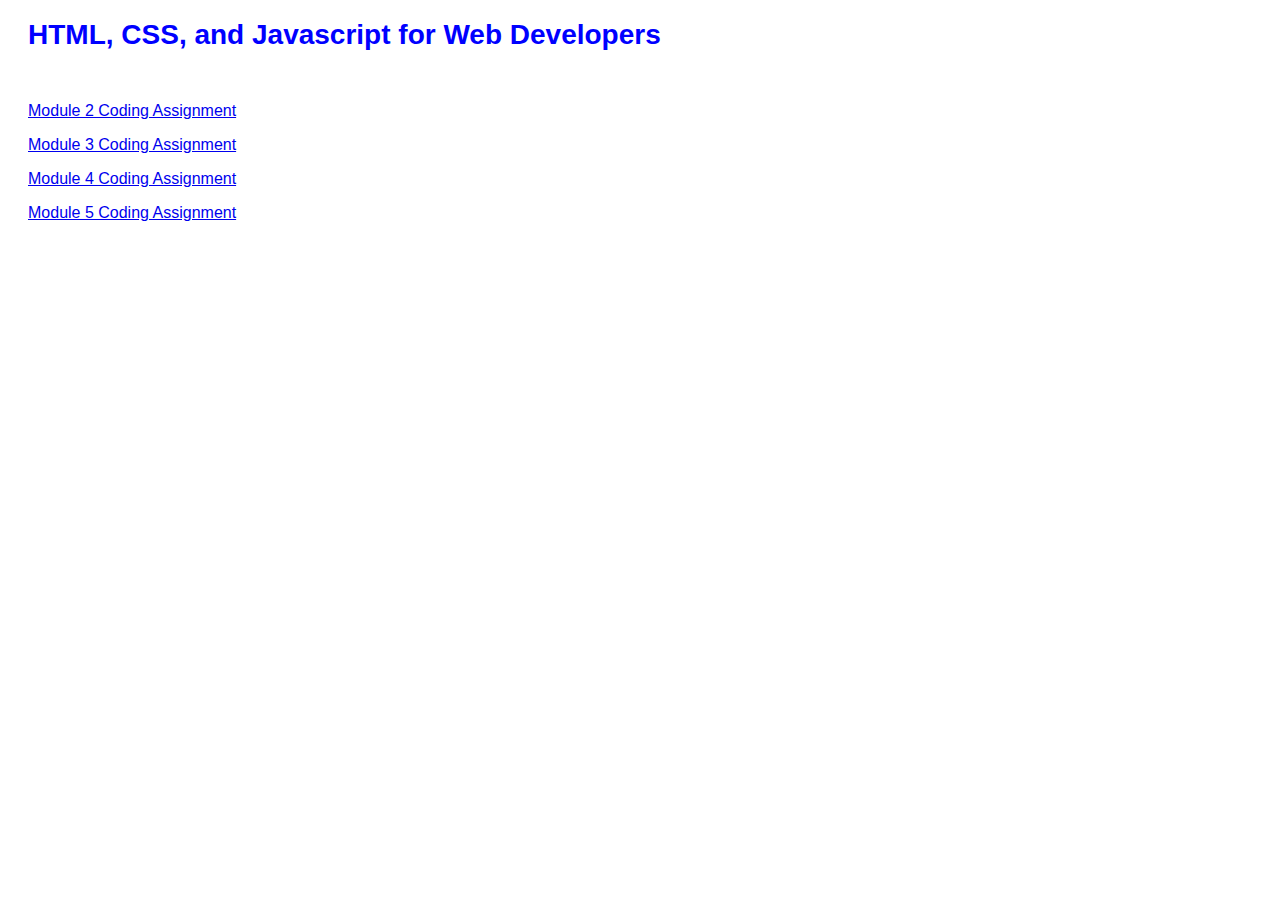
<file: index.html>
<!DOCTYPE html>
<html>
    <head>
        <meta charset="utf-8">
        <title>Assignments</title>
        <link rel="stylesheet" href="style1.css">
    </head>
    <body>
        <h1>HTML, CSS, and Javascript for Web Developers</h1>
    <div>
        <p><a href="mod2_solution/index.html">Module 2 Coding Assignment</a></p>
        <p><a href="mod3_solution/index.html">Module 3 Coding Assignment</a></p>
        <p><a href="mod4_solution/index.html">Module 4 Coding Assignment</a></p>
        <p><a href="mod5_solution/index.html">Module 5 Coding Assignment</a></p>
    </div>
    </body>
</html>
</file>
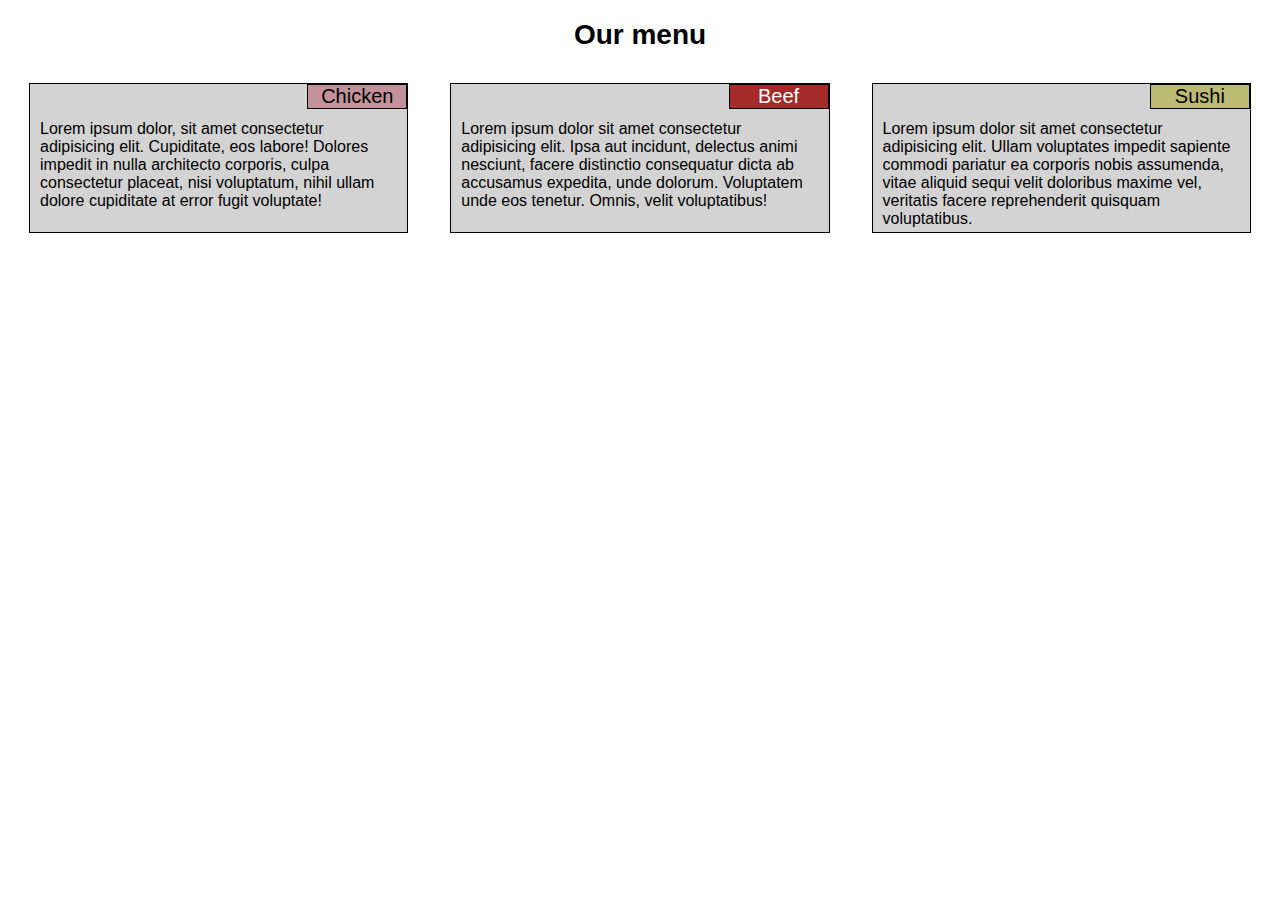
<file: mod2_solution/index.html>
<!DOCTYPE html>
<html>
<head>
<meta charset="utf-8">
<meta name="viewport" content="width=device-width, initial-scale=1">
<title>Module 2 Coding Assignment</title>
<link rel="stylesheet" href="css/style.css">
</head>
<body>
<h1>Our menu</h1>

<div class="row">
  <div class="col-lg-4 col-md-6 col-sm-12" ><p><span id="pink">Chicken</span><br><br>Lorem ipsum dolor, sit amet consectetur adipisicing elit. Cupiditate, eos labore! Dolores impedit in nulla architecto corporis, culpa consectetur placeat, nisi voluptatum, nihil ullam dolore cupiditate at error fugit voluptate!</p></div>
  <div class="col-lg-4 col-md-6 col-sm-12"><p><span id="red">Beef</span><br><br>Lorem ipsum dolor sit amet consectetur adipisicing elit. Ipsa aut incidunt, delectus animi nesciunt, facere distinctio consequatur dicta ab accusamus expedita, unde dolorum. Voluptatem unde eos tenetur. Omnis, velit voluptatibus!</p></div>
  <div class="col-lg-4 col-md-6 col-md-12 col-sm-12"><p id="p1"><span id="okra">Sushi</span><br><br>Lorem ipsum dolor sit amet consectetur adipisicing elit. Ullam voluptates impedit sapiente commodi pariatur ea corporis nobis assumenda, vitae aliquid sequi velit doloribus maxime vel, veritatis facere reprehenderit quisquam voluptatibus.</p></div>
</div>

</body>
</html>
</file>
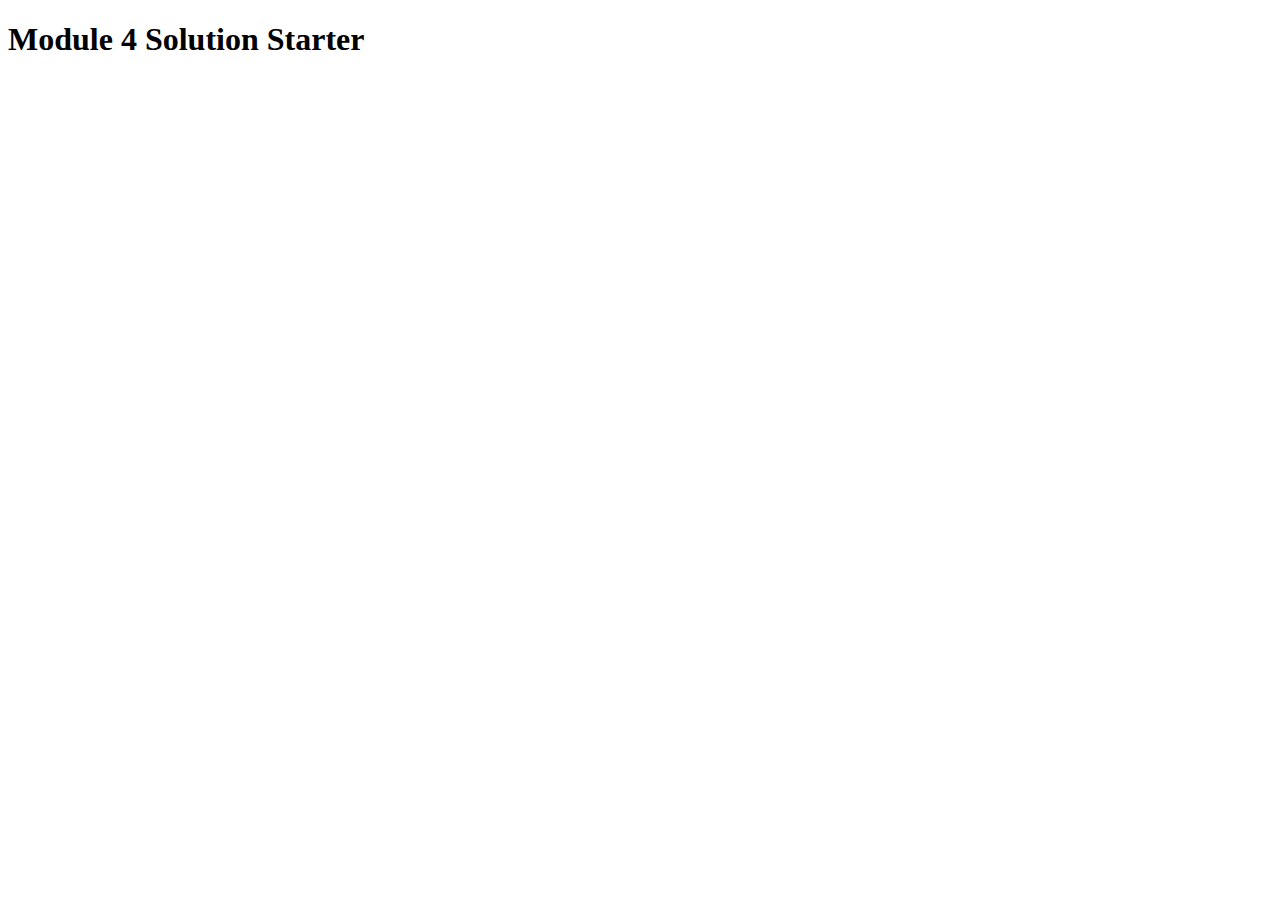
<file: mod4_solution/index.html>
<!DOCTYPE html>
<html>
<head>
  <meta charset="utf-8">
  <title>Module 4 Solution Starter</title>
 
</head>
<body>
  <h1>Module 4 Solution Starter</h1>

  <script src="SpeakHello.js"></script>
  <script src="SpeakGoodBye.js"></script>
 <script src="script.js"></script>
 
</body>
</html>
</file>
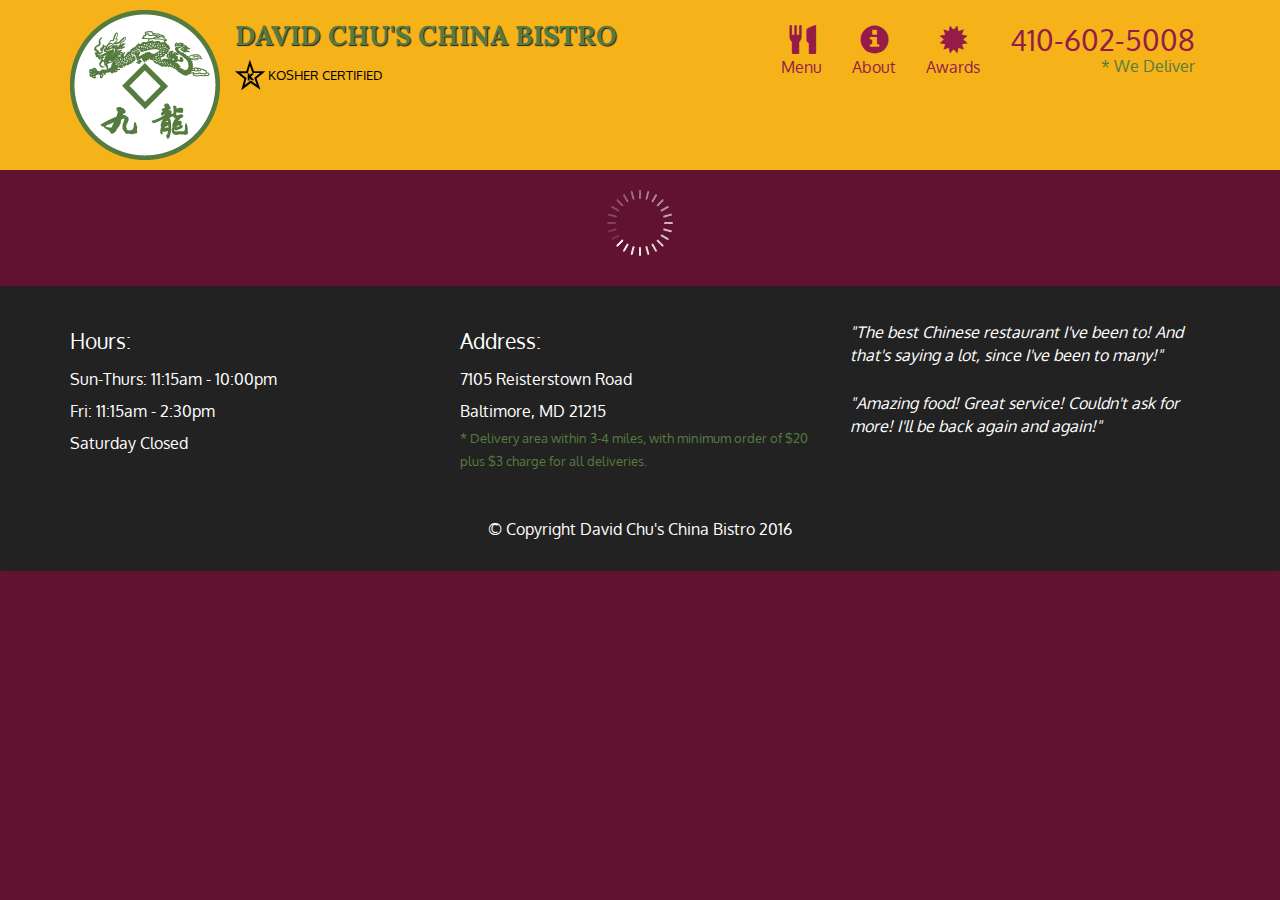
<file: mod5_solution/index.html>
<!doctype html>
<html lang="en">
  <head>
    <meta charset="utf-8">
    <meta http-equiv="X-UA-Compatible" content="IE=edge">
    <meta name="viewport" content="width=device-width, initial-scale=1">
    <title>David Chu's China Bistro</title>
    <link rel="stylesheet" href="css/bootstrap.min.css">
    <link rel="stylesheet" href="css/styles.css">
    <link href='https://fonts.googleapis.com/css?family=Oxygen:400,300,700' rel='stylesheet' type='text/css'>
    <link href='https://fonts.googleapis.com/css?family=Lora' rel='stylesheet' type='text/css'>
  </head>
<body>
  <header>
    <nav id="header-nav" class="navbar navbar-default">
      <div class="container">
        <div class="navbar-header">
          <a href="index.html" class="pull-left visible-md visible-lg">
            <div id="logo-img" alt="Logo image"></div>
          </a>

          <div class="navbar-brand">
            <a href="index.html"><h1>David Chu's China Bistro</h1></a>
            <p>
              <img src="images/star-k-logo.png" alt="Kosher certification">
              <span>Kosher Certified</span>
            </p>
          </div>

          <button id="navbarToggle" type="button" class="navbar-toggle collapsed" data-toggle="collapse" data-target="#collapsable-nav" aria-expanded="false">
            <span class="sr-only">Toggle navigation</span>
            <span class="icon-bar"></span>
            <span class="icon-bar"></span>
            <span class="icon-bar"></span>
          </button>
        </div>
        
        <div id="collapsable-nav" class="collapse navbar-collapse">
           <ul id="nav-list" class="nav navbar-nav navbar-right">
            <li id="navHomeButton" class="visible-xs active">
              <a href="index.html">
                <span class="glyphicon glyphicon-home"></span> Home</a>
            </li>
            <li id="navMenuButton">
              <a href="#" onclick="$dc.loadMenuCategories();">
                <span class="glyphicon glyphicon-cutlery"></span><br class="hidden-xs"> Menu</a>
            </li>
            <li>
              <a href="#">
                <span class="glyphicon glyphicon-info-sign"></span><br class="hidden-xs"> About</a>
            </li>
            <li>
              <a href="#">
                <span class="glyphicon glyphicon-certificate"></span><br class="hidden-xs"> Awards</a>
            </li>
            <li id="phone" class="hidden-xs">
              <a href="tel:410-602-5008">
                <span>410-602-5008</span></a><div>* We Deliver</div>
            </li>
          </ul><!-- #nav-list -->
        </div><!-- .collapse .navbar-collapse -->
      </div><!-- .container -->
    </nav><!-- #header-nav -->
  </header>

  <div id="call-btn" class="visible-xs">
    <a class="btn" href="tel:410-602-5008">
    <span class="glyphicon glyphicon-earphone"></span>
    410-602-5008
    </a>
  </div>
  <div id="xs-deliver" class="text-center visible-xs">* We Deliver</div>

  <div id="main-content" class="container"></div>

  <footer class="panel-footer">
    <div class="container">
      <div class="row">
        <section id="hours" class="col-sm-4">
          <span>Hours:</span><br>
          Sun-Thurs: 11:15am - 10:00pm<br>
          Fri: 11:15am - 2:30pm<br>
          Saturday Closed
          <hr class="visible-xs">
        </section>
        <section id="address" class="col-sm-4">
          <span>Address:</span><br>
          7105 Reisterstown Road<br>
          Baltimore, MD 21215
          <p>* Delivery area within 3-4 miles, with minimum order of $20 plus $3 charge for all deliveries.</p>
          <hr class="visible-xs">
        </section>
        <section id="testimonials" class="col-sm-4">
          <p>"The best Chinese restaurant I've been to! And that's saying a lot, since I've been to many!"</p>
          <p>"Amazing food! Great service! Couldn't ask for more! I'll be back again and again!"</p>
        </section>
      </div>
      <div class="text-center">&copy; Copyright David Chu's China Bistro 2016</div>
    </div>
  </footer>

  <!-- jQuery (Bootstrap JS plugins depend on it) -->
  <script src="js/jquery-2.1.4.min.js"></script>
  <script src="js/bootstrap.min.js"></script>
  <script src="js/ajax-utils.js"></script>
  <script src="js/script.js"></script>
</body>
</html>
</file>
<file: style1.css>
body{
    background-color: white;
  }
  h1 {
    margin-bottom: 15px;
    font-size:175%;
    font-family: Arial, Helvetica, sans-serif;
    color:blue;
    padding-left:20px;
  }
  div {
    font-family: Arial, Helvetica, sans-serif;
    width: 80%;
    padding: 20px;
  }
</file>
<file: mod2_solution/css/style.css>
/********** Base styles **********/
* {
    box-sizing: border-box;   
  }
  body{
    background-color: white;
  }
  h1 {
    margin-bottom: 15px;
    text-align: center;
    font-size:175%;
    font-family: Arial, Helvetica, sans-serif;
    color:black;
  }
  
  p {
    border: 1px solid black;
    background-color: lightgray;
    height: 150px;
    margin-right: 20px;
    margin-left: 20px;
    font-family: Arial, Helvetica, sans-serif;
    color: black;
    padding-left: 10px;
    padding-right: 10px;
    position: relative;
    overflow: hidden;
  }

  span{
    position: absolute;
    top: 0px;
    right: 0px;
    border: 1px solid black;
    font-size: 125%;
    width: 100px;
    text-align: center;
    
  }
  #pink{
    background-color: rgb(194, 145, 153);
  }
  #red{
    background-color: #A52A2A;
    color: white;
  }
  #okra{
    background-color: rgb(187, 187, 116);
  }

  /* Simple Responsive Framework. */
  .row {
    width: 100%;
    
  }
  
  /********** Large devices **********/
  @media (min-width: 992px) {
    .col-lg-1, .col-lg-2, .col-lg-3, .col-lg-4, .col-lg-5, .col-lg-6, .col-lg-7, .col-lg-8, .col-lg-9, .col-lg-10, .col-lg-11, .col-lg-12 {
      float: left;
      border: 1px solid white;
    }
    .col-lg-1 {
      width: 8.33%;
    }
    .col-lg-2 {
      width: 16.66%;
    }
    .col-lg-3 {
      width: 25%;
    }
    .col-lg-4 {
      width: 33.33%;
    }
    .col-lg-5 {
      width: 41.66%;
    }
    .col-lg-6 {
      width: 50%;
    }
    .col-lg-7 {
      width: 58.33%;
    }
    .col-lg-8 {
      width: 66.66%;
    }
    .col-lg-9 {
      width: 74.99%;
    }
    .col-lg-10 {
      width: 83.33%;
    }
    .col-lg-11 {
      width: 91.66%;
    }
    .col-lg-12 {
      width: 100%;
    }
  }
  
  /********** Medium devices **********/
  @media (min-width: 768px) and (max-width: 991px) {
    .col-md-1, .col-md-2, .col-md-3, .col-md-4, .col-md-5, .col-md-6, .col-md-7, .col-md-8, .col-md-9, .col-md-10, .col-md-11, .col-md-12 {
      float: left;
      border: 1px solid white;
      
    }
    .col-md-1 {
      width: 8.33%;
    }
    .col-md-2 {
      width: 16.66%;
    }
    .col-md-3 {
      width: 25%;
    }
    .col-md-4 {
      width: 33.33%;
    }
    .col-md-5 {
      width: 41.66%;
    }
    .col-md-6 {
      width: 50%;
    }
    .col-md-7 {
      width: 58.33%;
    }
    .col-md-8 {
      width: 66.66%;
    }
    .col-md-9 {
      width: 74.99%;
    }
    .col-md-10 {
      width: 83.33%;
    }
    .col-md-11 {
      width: 91.66%;
    }
    .col-md-12 {
      width: 100%;
      
    }
  }
   /********** Small devices **********/
   @media (max-width: 767px) {
    .col-sm-1, .col-sm-2, .col-sm-3, .col-sm-4, .col-sm-5, .col-sm-6, .col-sm-7, .col-sm-8, .col-sm-9, .col-sm-10, .col-sm-11, .col-sm-12 {
      float: left;
      border: 1px solid white;
    }
    .col-sm-1 {
      width: 8.33%;
    }
    .col-sm-2 {
      width: 16.66%;
    }
    .col-sm-3 {
      width: 25%;
    }
    .col-sm-4 {
      width: 33.33%;
    }
    .col-sm-5 {
      width: 41.66%;
    }
    .col-sm-6 {
      width: 50%;
    }
    .col-sm-7 {
      width: 58.33%;
    }
    .col-sm-8 {
      width: 66.66%;
    }
    .col-sm-9 {
      width: 74.99%;
    }
    .col-sm-10 {
      width: 83.33%;
    }
    .col-sm-11 {
      width: 91.66%;
    }
    .col-sm-12 {
      width: 100%;
    }
  }
</file>
<file: mod5_solution/css/styles.css>
body {
  font-size: 16px;
  color: #fff;
  background-color: #61122f;
  font-family: 'Oxygen', sans-serif;
}

/** HEADER **/
#header-nav {
  background-color: #f6b319;
  border-radius: 0;
  border: 0;
}

#logo-img {
  background: url('../images/restaurant-logo_large.png') no-repeat;
  width: 150px;
  height: 150px;
  margin: 10px 15px 10px 0;
}

.navbar-brand {
  padding-top: 25px;
}
.navbar-brand h1 { /* Restaurant name */
  font-family: 'Lora', serif;
  color: #557c3e;
  font-size: 1.5em;
  text-transform: uppercase;
  font-weight: bold;
  text-shadow: 1px 1px 1px #222;
  margin-top: 0;
  margin-bottom: 0;
  line-height: .75;
}
.navbar-brand a:hover, .navbar-brand a:focus {
  text-decoration: none;
}
.navbar-brand p { /* Kosher cert */
  color: #000;
  text-transform: uppercase;
  font-size: .7em;
  margin-top: 15px;
}
.navbar-brand p span { /* Star-K */
  vertical-align: middle;
}

#nav-list {
  margin-top: 10px;
}
#nav-list a {
  color: #951C49;
  text-align: center;
}
#nav-list a:hover {
  background: #E7E7E7;
}
#nav-list a span {
  font-size: 1.8em;
}

#phone {
  margin-top: 5px;
}
#phone a { /* Phone number */
  text-align: right;
  padding-bottom: 0;
}
#phone div { /* We Deliver */
  color: #557c3e;
  text-align: right;
  padding-right: 15px;
}

.navbar-header button.navbar-toggle, .navbar-header .icon-bar {
  border: 1px solid #61122f;
}
.navbar-header button.navbar-toggle {
  clear: both;
  margin-top: -30px;
}
/* END HEADER */

/* FOOTER */
.panel-footer {
  margin-top: 30px;
  padding-top: 35px;
  padding-bottom: 30px;
  background-color: #222;
  border-top: 0;
}
.panel-footer div.row {
  margin-bottom: 35px;
}
#hours, #address {
  line-height: 2;
}
#hours > span, #address > span {
  font-size: 1.3em;
}
#address p {
  color: #557c3e;
  font-size: .8em;
  line-height: 1.8;
}
#testimonials {
  font-style: italic;
}
#testimonials p:nth-child(2) {
  margin-top: 25px;
}
/* END FOOTER */



/* HOME PAGE */
.container .jumbotron {
  box-shadow: 0 0 50px #3F0C1F;
  border: 2px solid #3F0C1F;
}

#menu-tile, #specials-tile, #map-tile {
  height: 250px;
  width: 100%;
  margin-bottom: 15px;
  position: relative;
  border: 2px solid #3F0C1F;
  overflow: hidden;
}
#menu-tile:hover, #specials-tile:hover, #map-tile:hover {
  box-shadow: 0 1px 5px 1px #cccccc;
}
#menu-tile {
  background: url('../images/menu-tile.jpg') no-repeat;
  background-position: center;
}
#specials-tile {
  background: url('../images/specials-tile.jpg') no-repeat;
  background-position: center;
}
#menu-tile span, #specials-tile span, #map-tile span {
  position: absolute;
  bottom: 0;
  right: 0;
  width: 100%;
  text-align: center;
  font-size: 1.6em;
  text-transform: uppercase;
  background-color: #000;
  color: #fff;
  opacity: .8;
}
/* END HOME PAGE */

/* MENU CATEGORIES PAGE */
.category-tile { 
  position: relative;
  border: 2px solid #3F0C1F;
  overflow: hidden;
  width: 200px;
  height: 200px;
  margin: 0 auto 15px;
}
.category-tile span {
  position: absolute;
  bottom: 0;
  right: 0;
  width: 100%;
  text-align: center;
  font-size: 1.2em;
  text-transform: uppercase;
  background-color: #000;
  color: #fff;
  opacity: .8;
}
.category-tile:hover {
  box-shadow: 0 1px 5px 1px #cccccc;
}

#menu-categories-title + div {
  margin-bottom: 50px;
}
/* END MENU CATEGORIES PAGE */

/* SINGLE CATEGORY PAGE */
.menu-item-tile {
  margin-bottom: 25px;
}
.menu-item-tile hr {
  width: 80%;
}
.menu-item-tile .menu-item-price {
  font-size: 1.1em;
  text-align: right;
  margin-top: -15px;
  margin-right: -15px;
}
.menu-item-tile .menu-item-price span {
  font-size: .6em;
}
.menu-item-photo {
  position: relative;
  border: 2px solid #3F0C1F; 
  overflow: hidden;
  padding: 0;
  margin-right: -15px;
  margin-left: auto;
  margin-bottom: 20px;
  max-width: 250px;
}
.menu-item-photo div {
  position: absolute;
  bottom: 0;
  right: 0;
  width: 80px;
  background-color: #557c3e;
  text-align: center;
}
.menu-item-description {
  padding-right: 30px;
}
h3.menu-item-title {
  margin: 0 0 10px;
}
.menu-item-details {
  font-size: .9em;
  font-style: italic;
}
/* END SINGLE CATEGORY PAGE */


/********** Large devices only **********/
@media (min-width: 1200px) {
  .container .jumbotron {
    background: url('../images/jumbotron_1200.jpg') no-repeat;
    height: 675px;
  }
}

/********** Medium devices only **********/
@media (min-width: 992px) and (max-width: 1199px) {
  /* Header */
  #logo-img {
    background: url('../images/restaurant-logo_medium.png') no-repeat;
    width: 100px;
    height: 100px;
    margin: 5px 5px 5px 0;
  }
  /* End Header */

  /* Home Page */
  .container .jumbotron {
    background: url('../images/jumbotron_992.jpg') no-repeat;
    height: 558px;
  }
  /* End Home Page */
}

/********** Small devices only **********/
@media (min-width: 768px) and (max-width: 991px) {
  /* Home Page */
  .container .jumbotron {
    background: url('../images/jumbotron_768.jpg') no-repeat;
    height: 432px;
  }
  /* End Home Page */
}

/********** Extra small devices only **********/
@media (max-width: 767px) {
  /* Header */
  .navbar-brand {
    padding-top: 10px;
    height: 80px;
  }
  .navbar-brand h1 { /* Restaurant name */
    padding-top: 10px;
    font-size: 5vw; /* 1vw = 1% of viewport width */
  }
  .navbar-brand p { /* Kosher cert */
    font-size: .6em;
    margin-top: 12px;
  }
  .navbar-brand p img { /* Star-K */
    height: 20px;
  }

  #collapsable-nav a { /* Collapsed nav menu text */
    font-size: 1.2em;
  }
  #collapsable-nav a span { /* Collapsed nav menu glyph */
    font-size: 1em;
    margin-right: 5px;
  }

  #call-btn > a {
    font-size: 1.5em;
    display: block;
    margin: 0 20px;
    padding: 10px;
    border: 2px solid #fff;
    background-color: #f6b319;
    color: #951c49;
  }
  #xs-deliver {
    margin-top: 5px;
    font-size: .7em;
    letter-spacing: .1em;
    text-transform: uppercase;
  }
  /* End Header */

  /* Footer */
  .panel-footer section {
    margin-bottom: 30px;
    text-align: center;
  }
  .panel-footer section:nth-child(3) {
    margin-bottom: 0; /* margin already exists on the whole row */
  }
  .panel-footer section hr {
    width: 50%;
  }
  /* End Footer */

  /* Home Page */
  .container .jumbotron {
    margin-top: 30px;
    padding: 0;
  }
  #menu-tile, #specials-tile {
    width: 360px;
    margin: 0 auto 15px;
  }

  .menu-item-photo {
    margin-right: auto;
  }
  .menu-item-tile .menu-item-price {
    text-align: center;
  }
  .menu-item-description {
    text-align: center;;
  }
}


/********** Super extra small devices Only :-) (e.g., iPhone 4) **********/
@media (max-width: 479px) {
  /* Header */
  .navbar-brand h1 { /* Restaurant name */
    padding-top: 5px;
    font-size: 6vw;
  }
  /* End Header */
  
  /* Home page */
  #menu-tile, #specials-tile {
    width: 280px;
    margin: 0 auto 15px;
  }

  .col-xxs-12 {
    position: relative;
    min-height: 1px;
    padding-right: 15px;
    padding-left: 15px;
    float: left;
    width: 100%;
  }
}
</file>
